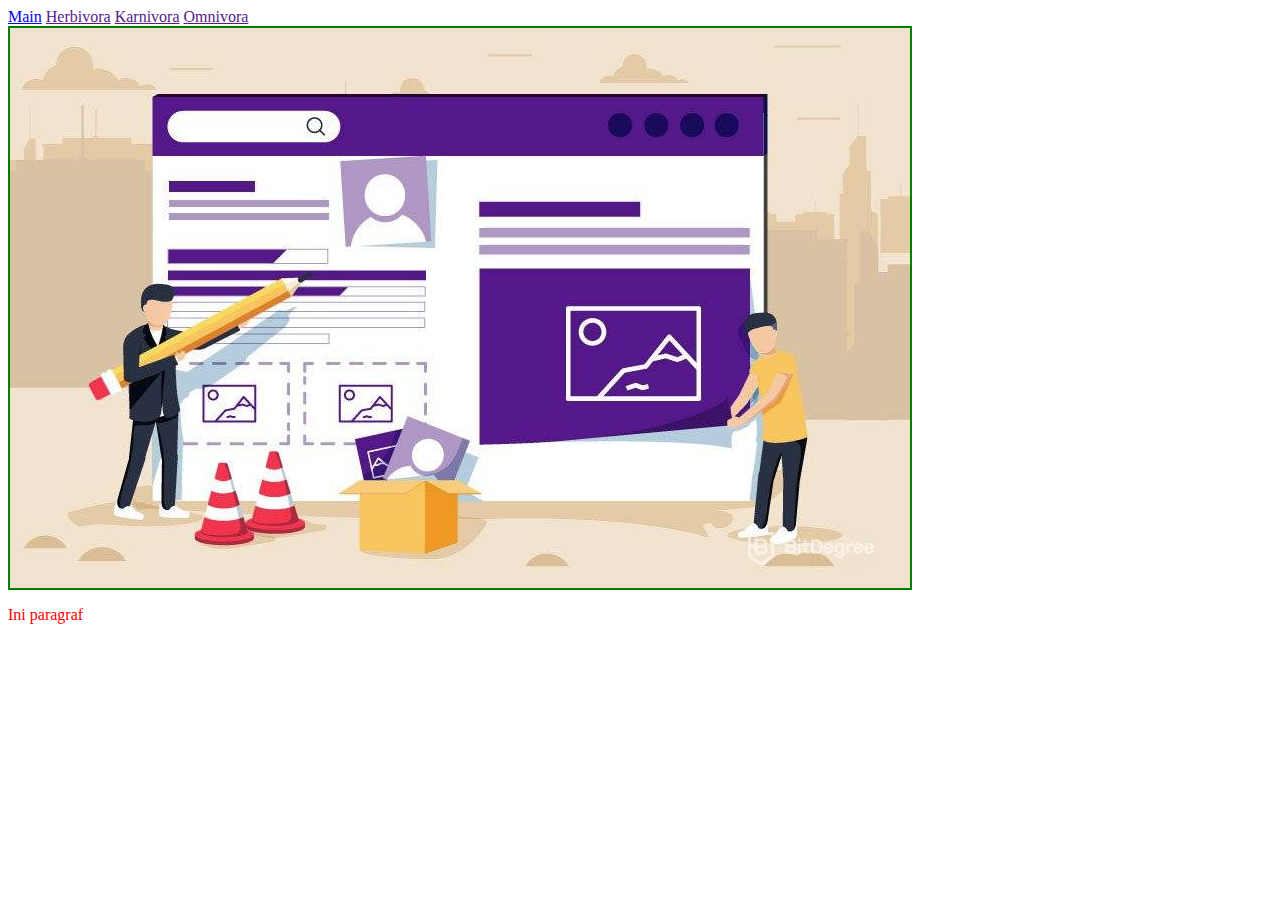
<file: index.html>
<html>
<head>
	<title>Hewan</title>
	<link rel = "stylesheet" href="style/index.css">
</head>
<body>
	<header>
		<a href ="index.html">Main</a>
		<a href="">Herbivora</a>
		<a href="">Karnivora</a>
		<a href="">Omnivora</a>
	</header>
	<main>
		<img src = "assets/image/gambar.jpg" />
		<p>Ini paragraf</p>
	</main>
	<footer>
	</footer>
</body>
</html>
</file>
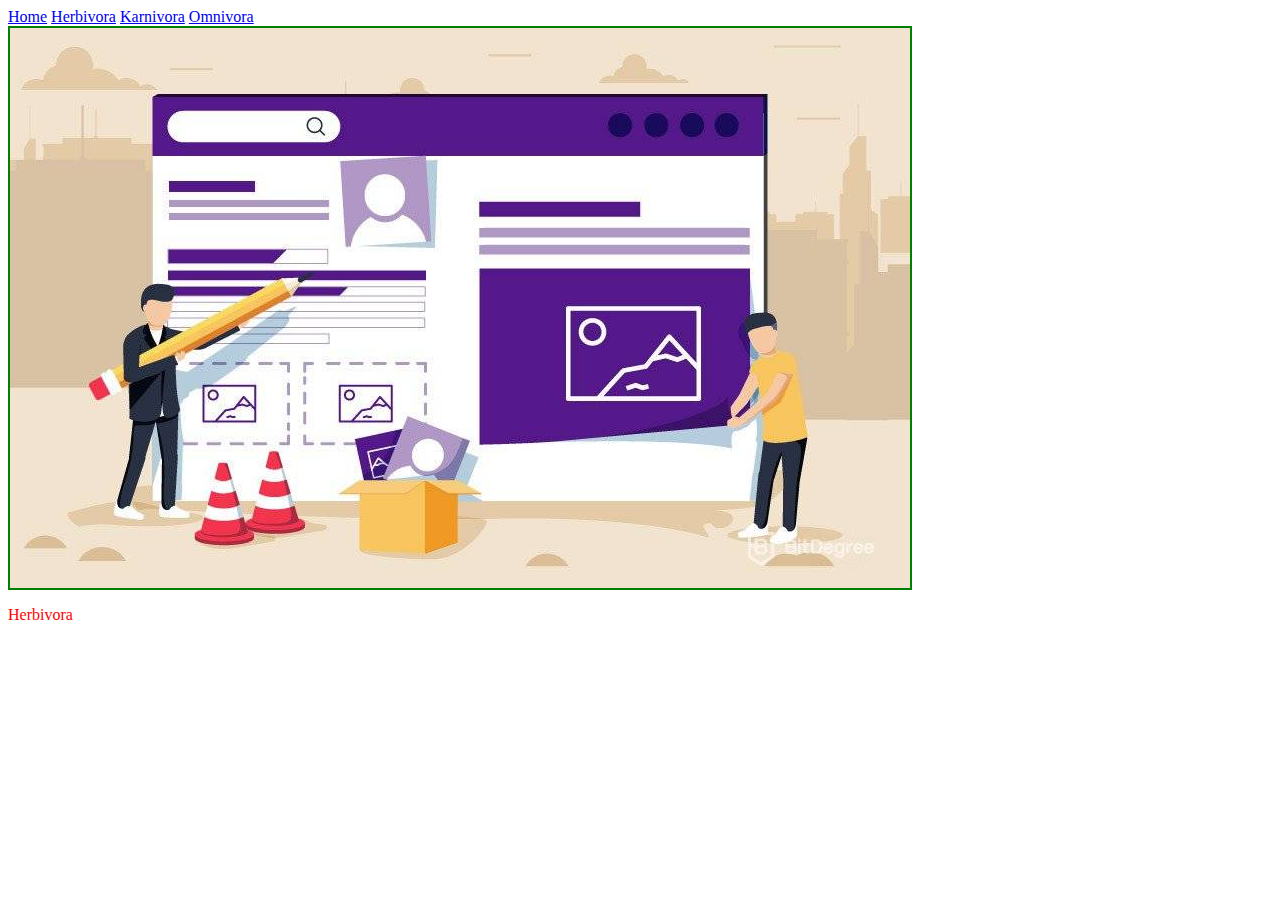
<file: herbivora.html>
<html>
<head>
	<title>Hewan</title>
	<link rel = "stylesheet" href="style/index.css">
</head>
<body>
	<header>
		<a href ="index.html">Home</a>
		<a href="herbivora.html">Herbivora</a>
		<a href="karnivora.html">Karnivora</a>
		<a href="omnivora.html">Omnivora</a>
	</header>
	<main>
		<img src = "assets/image/gambar.jpg" />
		<p>Herbivora</p>
	</main>
	<footer>
	</footer>
</body>
</html>
</file>
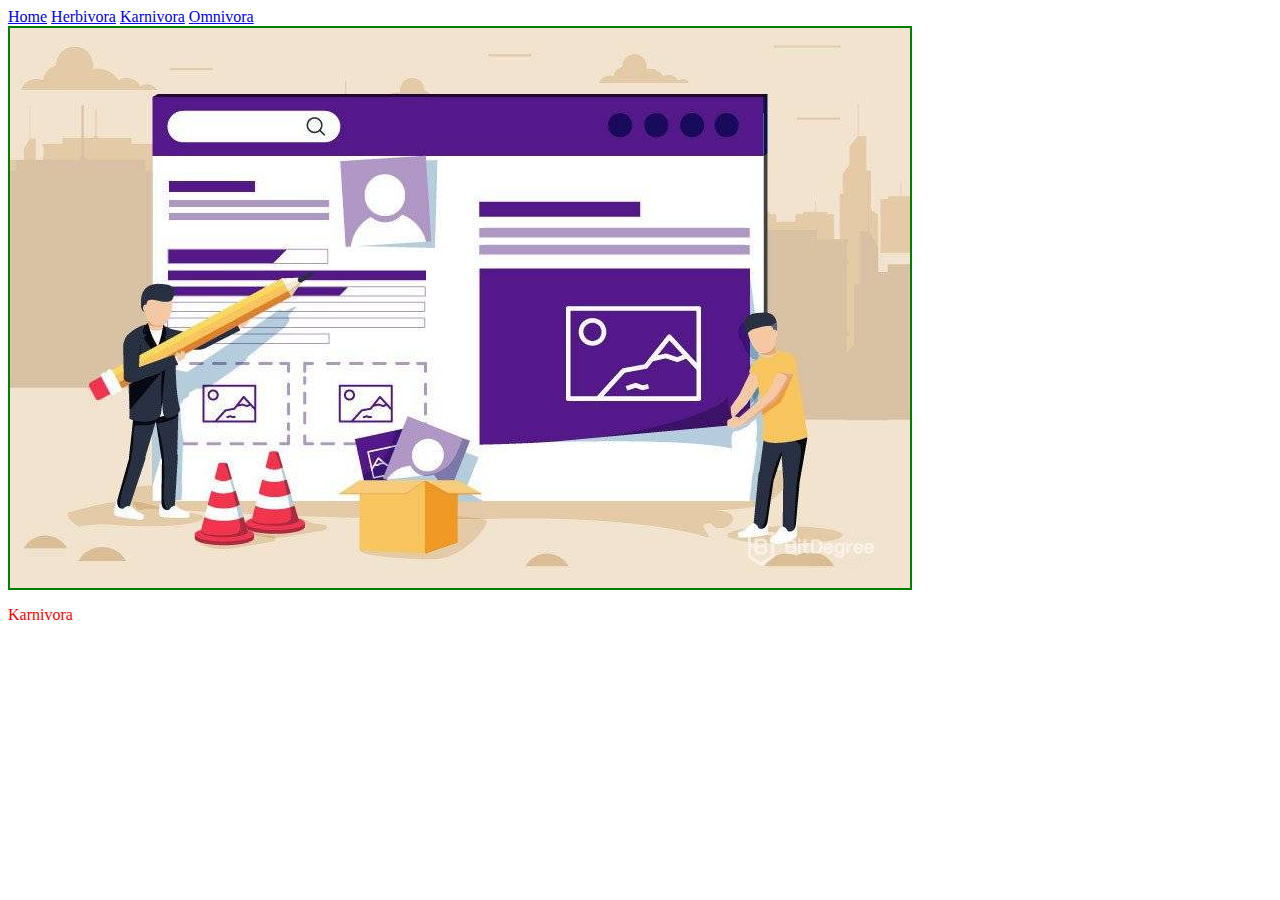
<file: karnivora.html>
<html>
<head>
	<title>Hewan</title>
	<link rel = "stylesheet" href="style/index.css">
</head>
<body>
	<header>
		<a href ="index.html">Home</a>
		<a href="herbivora.html">Herbivora</a>
		<a href="karnivora.html">Karnivora</a>
		<a href="omnivora.html">Omnivora</a>
	</header>
	<main>
		<img src = "assets/image/gambar.jpg" />
		<p>Karnivora</p>
	</main>
	<footer>
	</footer>
</body>
</html>
</file>
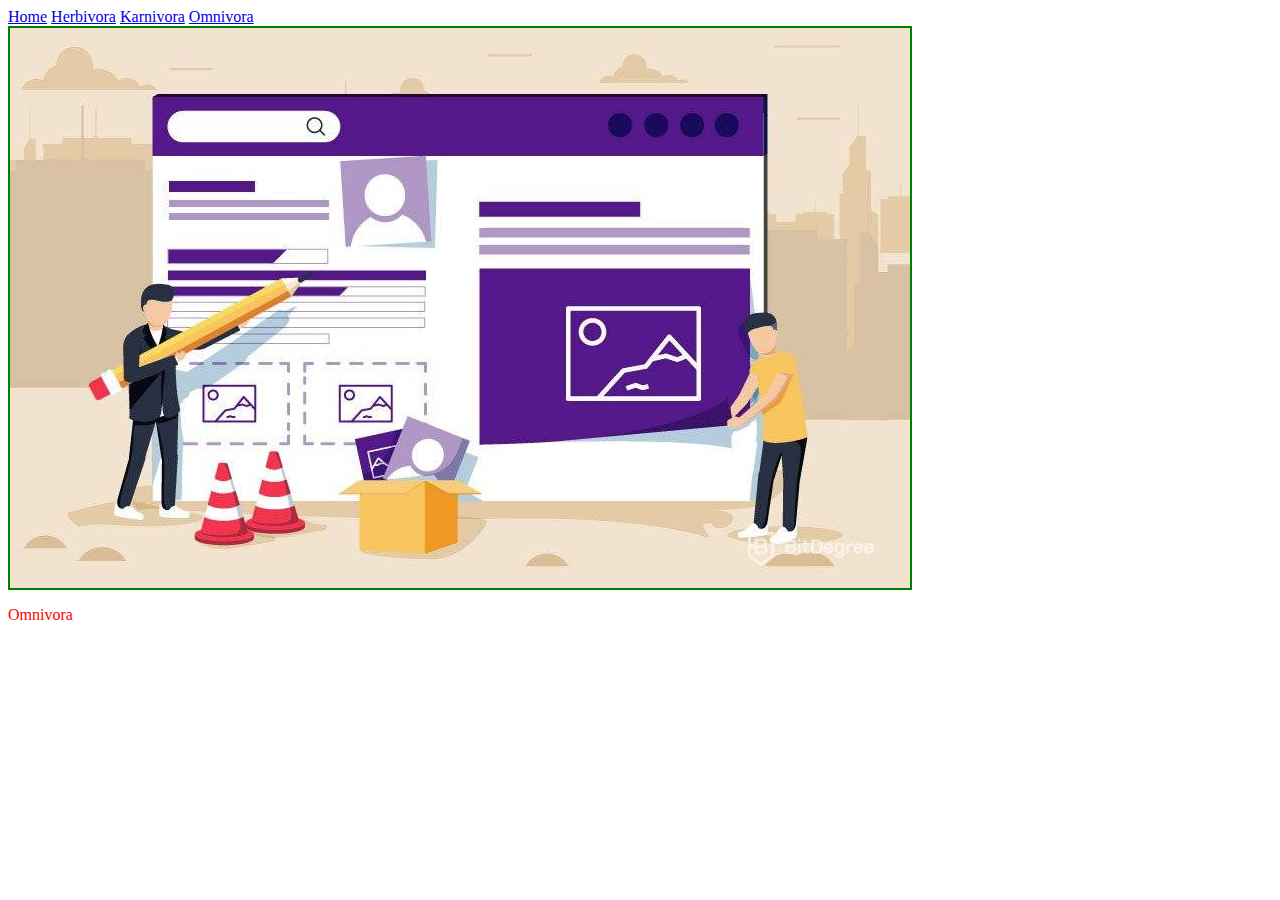
<file: omnivora.html>
<html>
<head>
	<title>Hewan</title>
	<link rel = "stylesheet" href="style/index.css">
</head>
<body>
	<header>
		<a href ="index.html">Home</a>
		<a href="herbivora.html">Herbivora</a>
		<a href="karnivora.html">Karnivora</a>
		<a href="omnivora.html">Omnivora</a>
	</header>
	<main>
		<img src = "assets/image/gambar.jpg" />
		<p>Omnivora</p>
	</main>
	<footer>
	</footer>
</body>
</html>
</file>
<file: style/index.css>
p {
	color : red;
}
img {
	border : 2px solid green;
}
</file>
